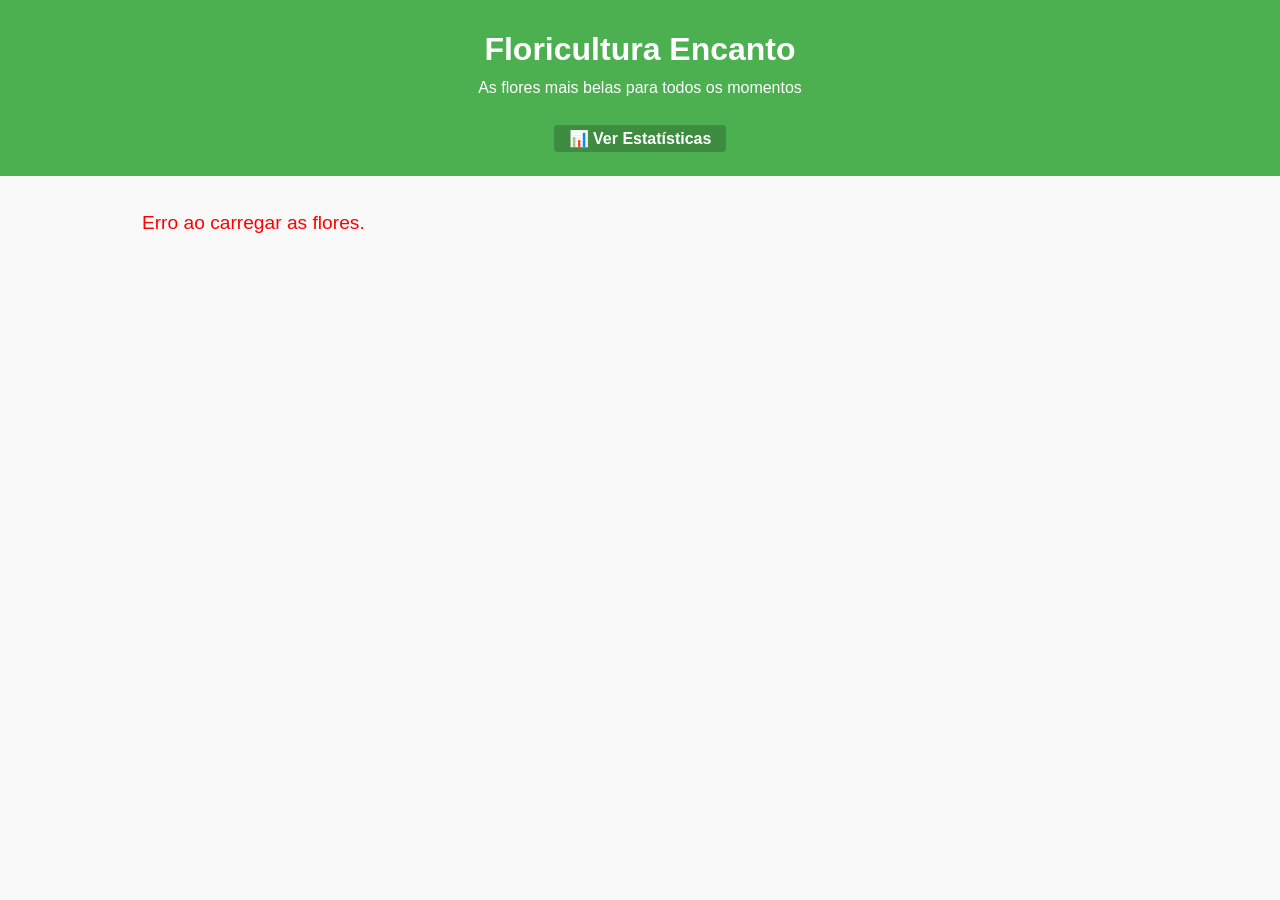
<file: public/index.html>
<!DOCTYPE html>
<html lang="pt-BR">
<head>
    <meta charset="UTF-8">
    <meta name="viewport" content="width=device-width, initial-scale=1.0">
    <title>Floricultura Encanto</title>
    <link rel="stylesheet" href="assets/css/styles.css">
</head>
<body>
    <header>
        <h1>Floricultura Encanto</h1>
        <p>As flores mais belas para todos os momentos</p>
        <br>
        <a href="dashboard.html" style="color: white; font-weight: bold; background: rgba(0,0,0,0.2); padding: 5px 15px; border-radius: 4px; text-decoration: none;">📊 Ver Estatísticas</a>
    </header>
    <main>
        <div id="cards-container"></div>
    </main>
    <script src="assets/scripts/app.js"></script>
</body>
</html>
</file>
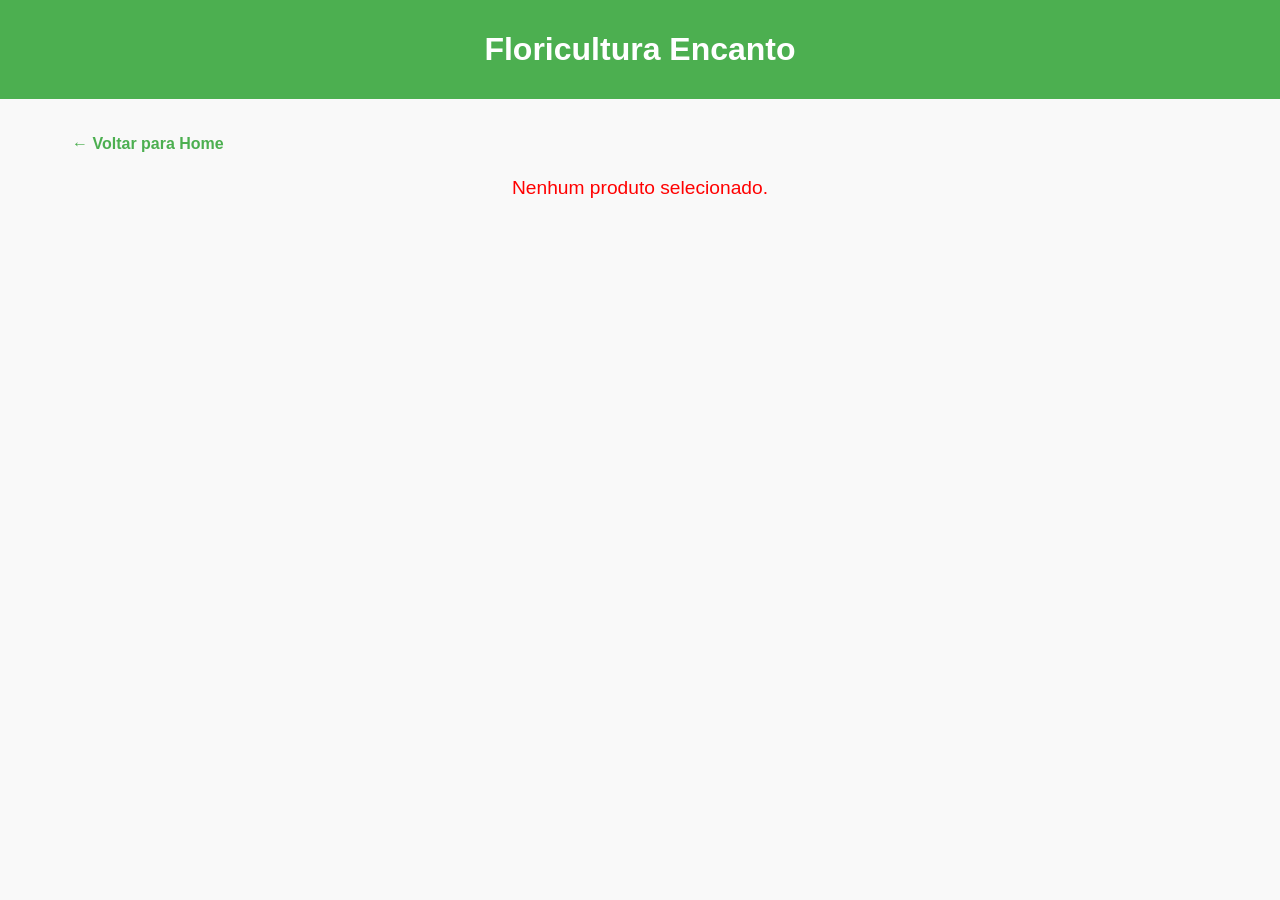
<file: public/details.html>
<!DOCTYPE html>
<html lang="pt-BR">
<head>
    <meta charset="UTF-8">
    <meta name="viewport" content="width=device-width, initial-scale=1.0">
    <title>Detalhes do Produto</title>
    <link rel="stylesheet" href="assets/css/styles.css">
</head>
<body>
    <header>
        <h1>Floricultura Encanto</h1>
    </header>
    <main>
        <a href="index.html" class="back-link">← Voltar para Home</a>
        <div id="details-content">
            <p>Carregando informações...</p>
        </div>
    </main>
    <script src="assets/scripts/details.js"></script>
</body>
</html>
</file>
<file: public/assets/css/styles.css>
* { box-sizing: border-box; margin: 0; padding: 0; font-family: Arial, sans-serif; }
body { background-color: #f9f9f9; color: #333; line-height: 1.6; }
header { background-color: #4CAF50; color: white; padding: 1.5rem; text-align: center; }
main { padding: 2rem; max-width: 1200px; margin: 0 auto; }

#cards-container { display: grid; grid-template-columns: repeat(auto-fill, minmax(280px, 1fr)); gap: 1.5rem; }
.card { background: white; border-radius: 8px; overflow: hidden; box-shadow: 0 4px 6px rgba(0,0,0,0.1); display: flex; flex-direction: column; }
.card img { width: 100%; height: 200px; object-fit: cover; }
.card-content { padding: 1rem; flex-grow: 1; display: flex; flex-direction: column; }
.categoria { font-size: 0.8rem; color: #4CAF50; font-weight: bold; text-transform: uppercase; margin-bottom: 0.5rem; }
.preco { font-size: 1.2rem; font-weight: bold; margin: 1rem 0; color: #e91e63; }
.btn { background-color: #4CAF50; color: white; text-decoration: none; padding: 0.5rem; text-align: center; border-radius: 4px; margin-top: auto; transition: background 0.3s; }
.btn:hover { background-color: #45a049; }

.details-container { display: flex; gap: 2rem; background: white; padding: 2rem; border-radius: 8px; box-shadow: 0 4px 6px rgba(0,0,0,0.1); }
.details-img { max-width: 400px; width: 100%; border-radius: 8px; object-fit: cover; }
.tags { display: flex; gap: 0.5rem; margin-top: 1rem; }
.tag-chip { background: #eee; padding: 0.3rem 0.8rem; border-radius: 16px; font-size: 0.85rem; }
.error-msg { text-align: center; color: red; font-size: 1.2rem; }
.back-link { display: inline-block; margin-bottom: 1rem; text-decoration: none; color: #4CAF50; font-weight: bold; }

@media (max-width: 768px) {
  .details-container { flex-direction: column; }
}
</file>
